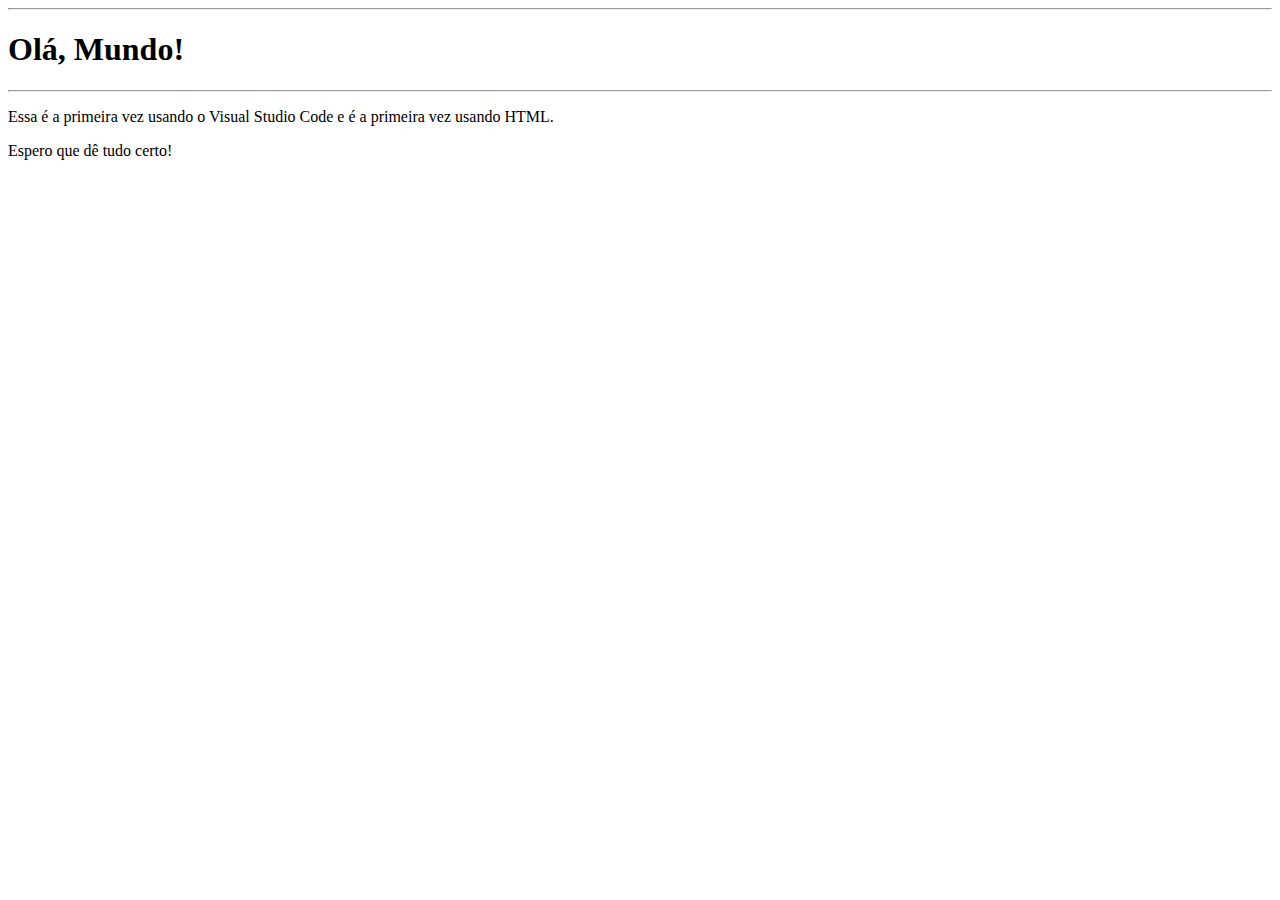
<file: ex001/index.html>
<!DOCTYPE html>
<html lang="pt-br">
<head>
    <meta charset="UTF-8">
    <meta name="viewport" content="width=device-width, initial-scale=1.0">
    <title>Meu Primeiro Exercício</title>
</head>
<body>
  <hr>
  <h1>Olá, Mundo!</h1>
  <hr> 
  <p>Essa é a primeira vez usando o Visual Studio Code e é a primeira vez usando HTML.</p>
  <p>Espero que dê tudo certo! </p> 
</body>
</html>
</file>
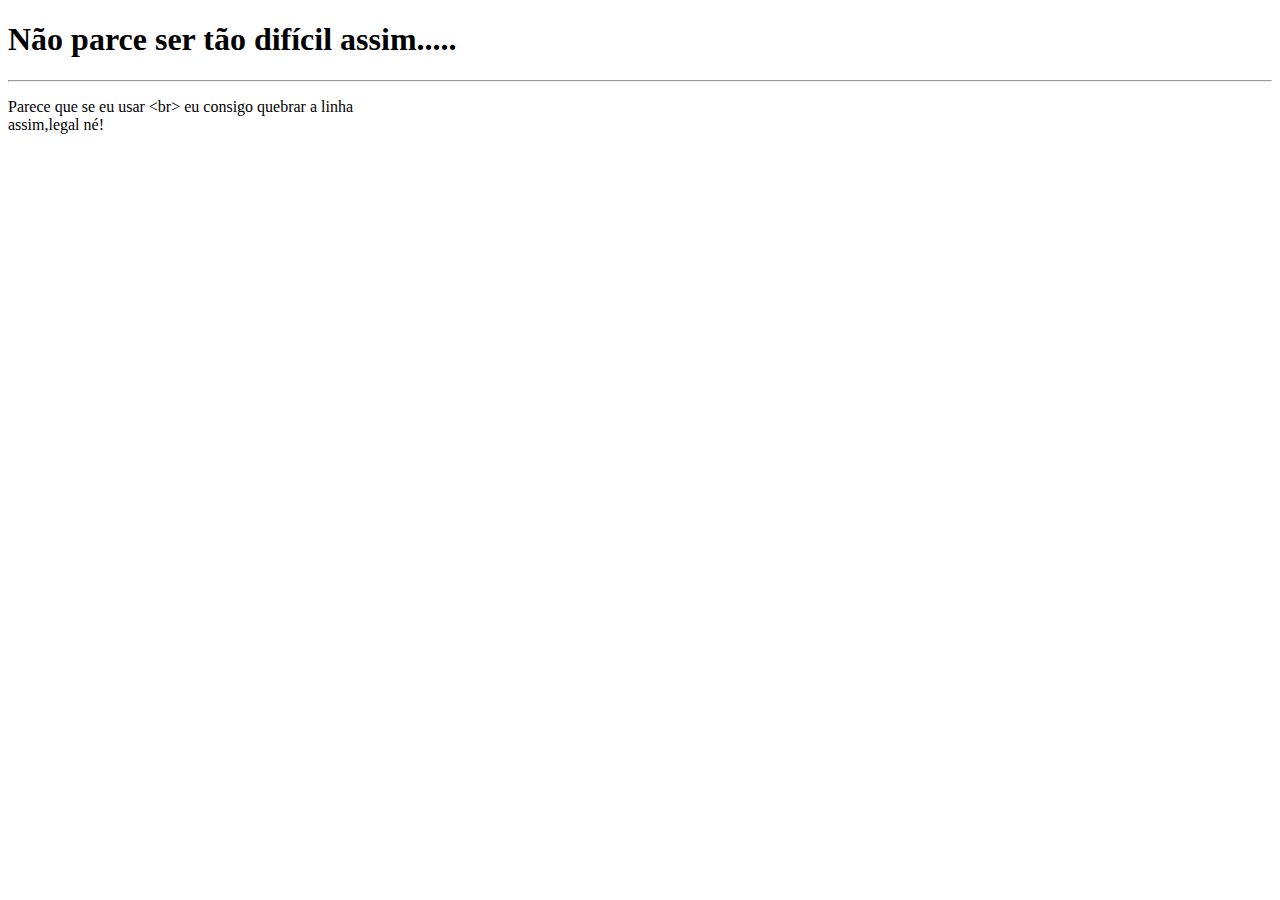
<file: ex002/index.html>
<!DOCTYPE html>
<html lang="pt-br">
<head>
    <meta charset="UTF-8">
    <meta name="viewport" content="width=device-width, initial-scale=1.0">
    <title>parágrafos e quebras de linha</title>
</head>
<body>
    <h1>Não parce ser tão difícil assim..... </h1>
    <hr>
    <p>Parece que se eu usar &lt;br&gt; eu consigo quebrar a linha <br> assim,legal né!</p>    
</body>
</html>
</file>
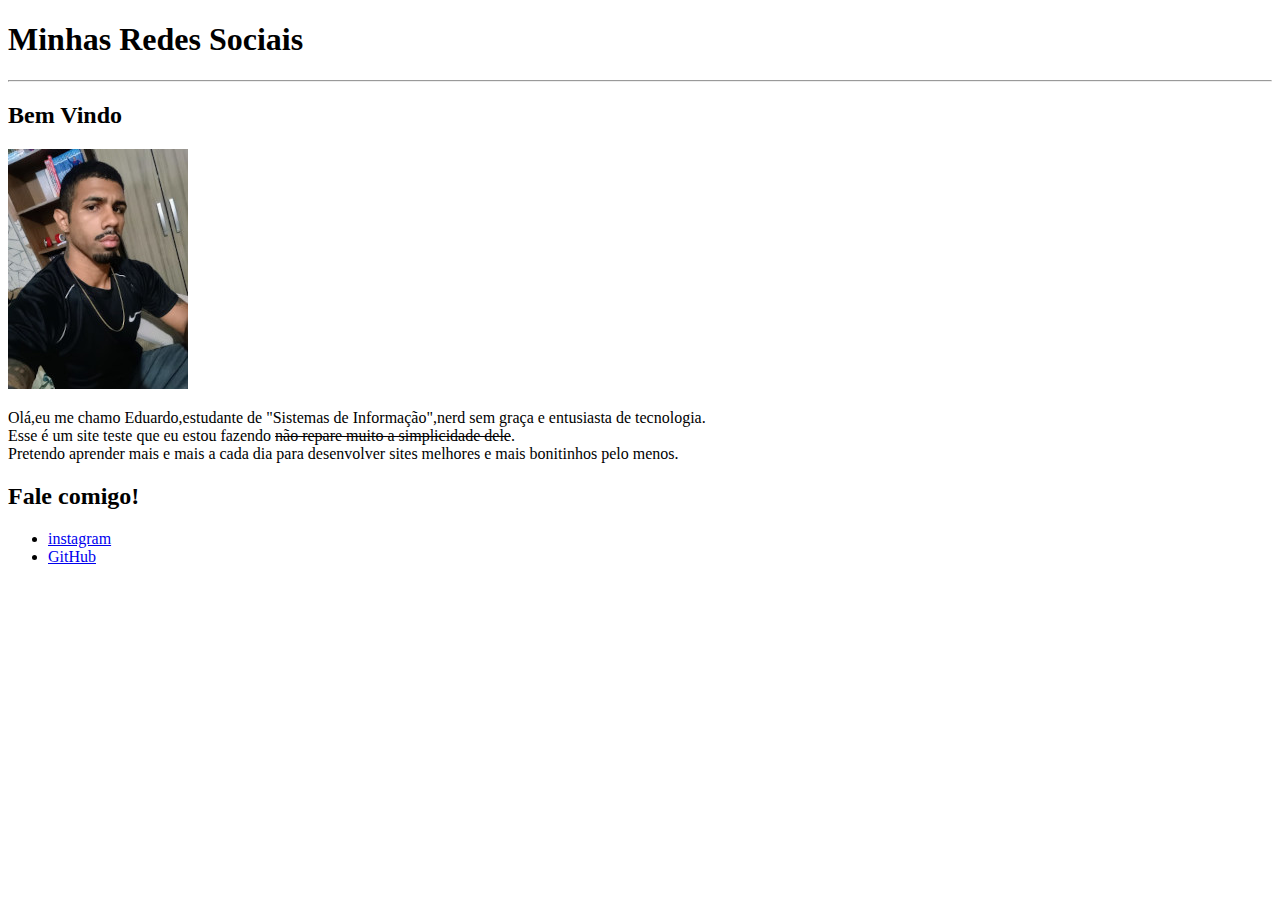
<file: desafio/5/index.html>
<!DOCTYPE html>
<html lang="pt-br">
<head>
    <meta charset="UTF-8">
    <meta name="viewport" content="width=device-width, initial-scale=1.0">
    <link rel="shortcut icon" href="Edy.ico" type="image/x-icon">
    <title>Bem Vindo</title>
</head>
<body>
    <h1>Minhas Redes Sociais</h1>
    <hr>
    <h2>Bem Vindo</h2>
    <img src="BONITÃO hehe.jpeg" alt="Foto do dono página">
    <p>Olá,eu me chamo Eduardo,estudante de "Sistemas de Informação",nerd sem graça e entusiasta de tecnologia.<br>Esse é um site teste que eu estou fazendo <del>não repare muito a simplicidade dele</del>.<br>Pretendo aprender mais e mais a cada dia para desenvolver sites melhores e mais bonitinhos pelo menos.
        
    <h2>Fale comigo!</h2>
    <ul type="disck">
        <li><a href="https://www.instagram.com/dudu.s.mesquita/" target="_blank" rel="external">instagram</a></li>
        <li><a href="https://github.com/Edu-Mesquita" target="_blank" rel="external">GitHub</a></li>
    </ul>

</body>
</html>
</file>
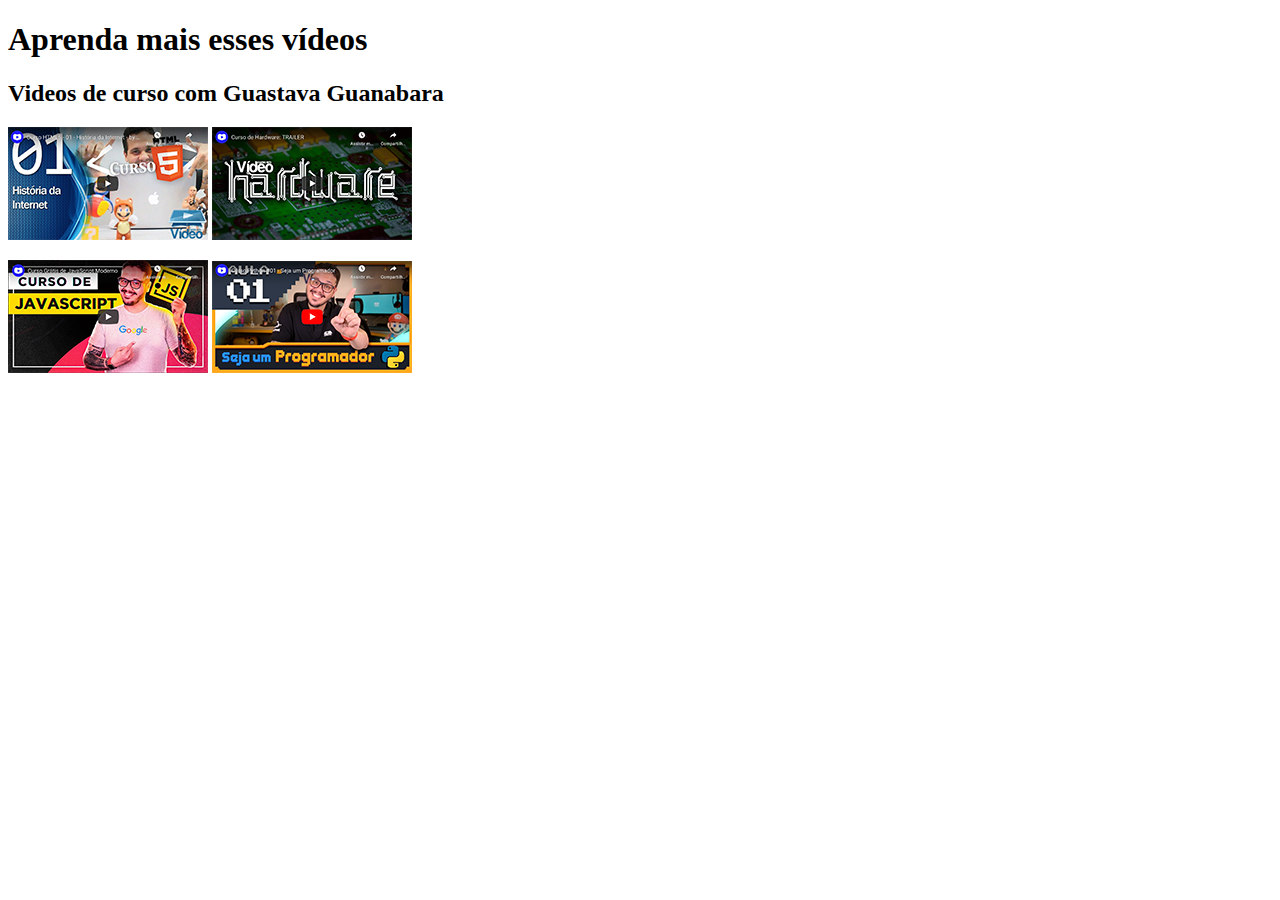
<file: desafio/9/index.html>
<!DOCTYPE html>
<html lang="pt-br">
<head>
    <meta charset="UTF-8">
    <meta name="viewport" content="width=device-width, initial-scale=1.0">
    <link rel="shortcut icon" href="imagens/Edy.ico" type="image/x-icon">
    <title>Dasafio9</title>
</head>
<body>
<h1>Aprenda mais esses vídeos</h1>
<h2>Videos de curso com Guastava Guanabara</h2>
<a href="cursos/html.html"><img src="imagens/thumb-html.png" alt="curso_de_html_e_css"></a>
<a href="cursos/hardware.html"><img src="imagens/thumb-hardware.png" alt="curso_de_hardware"></a>
<p><a href="cursos/js.html"><img src="imagens/thumb-js.png" alt="curso_de_javascript"></a>
<a href="cursos/python.html"><img src="imagens/thumb-python.png" alt="curso_de_python"></a></p>

    
</body>
</html>
</file>
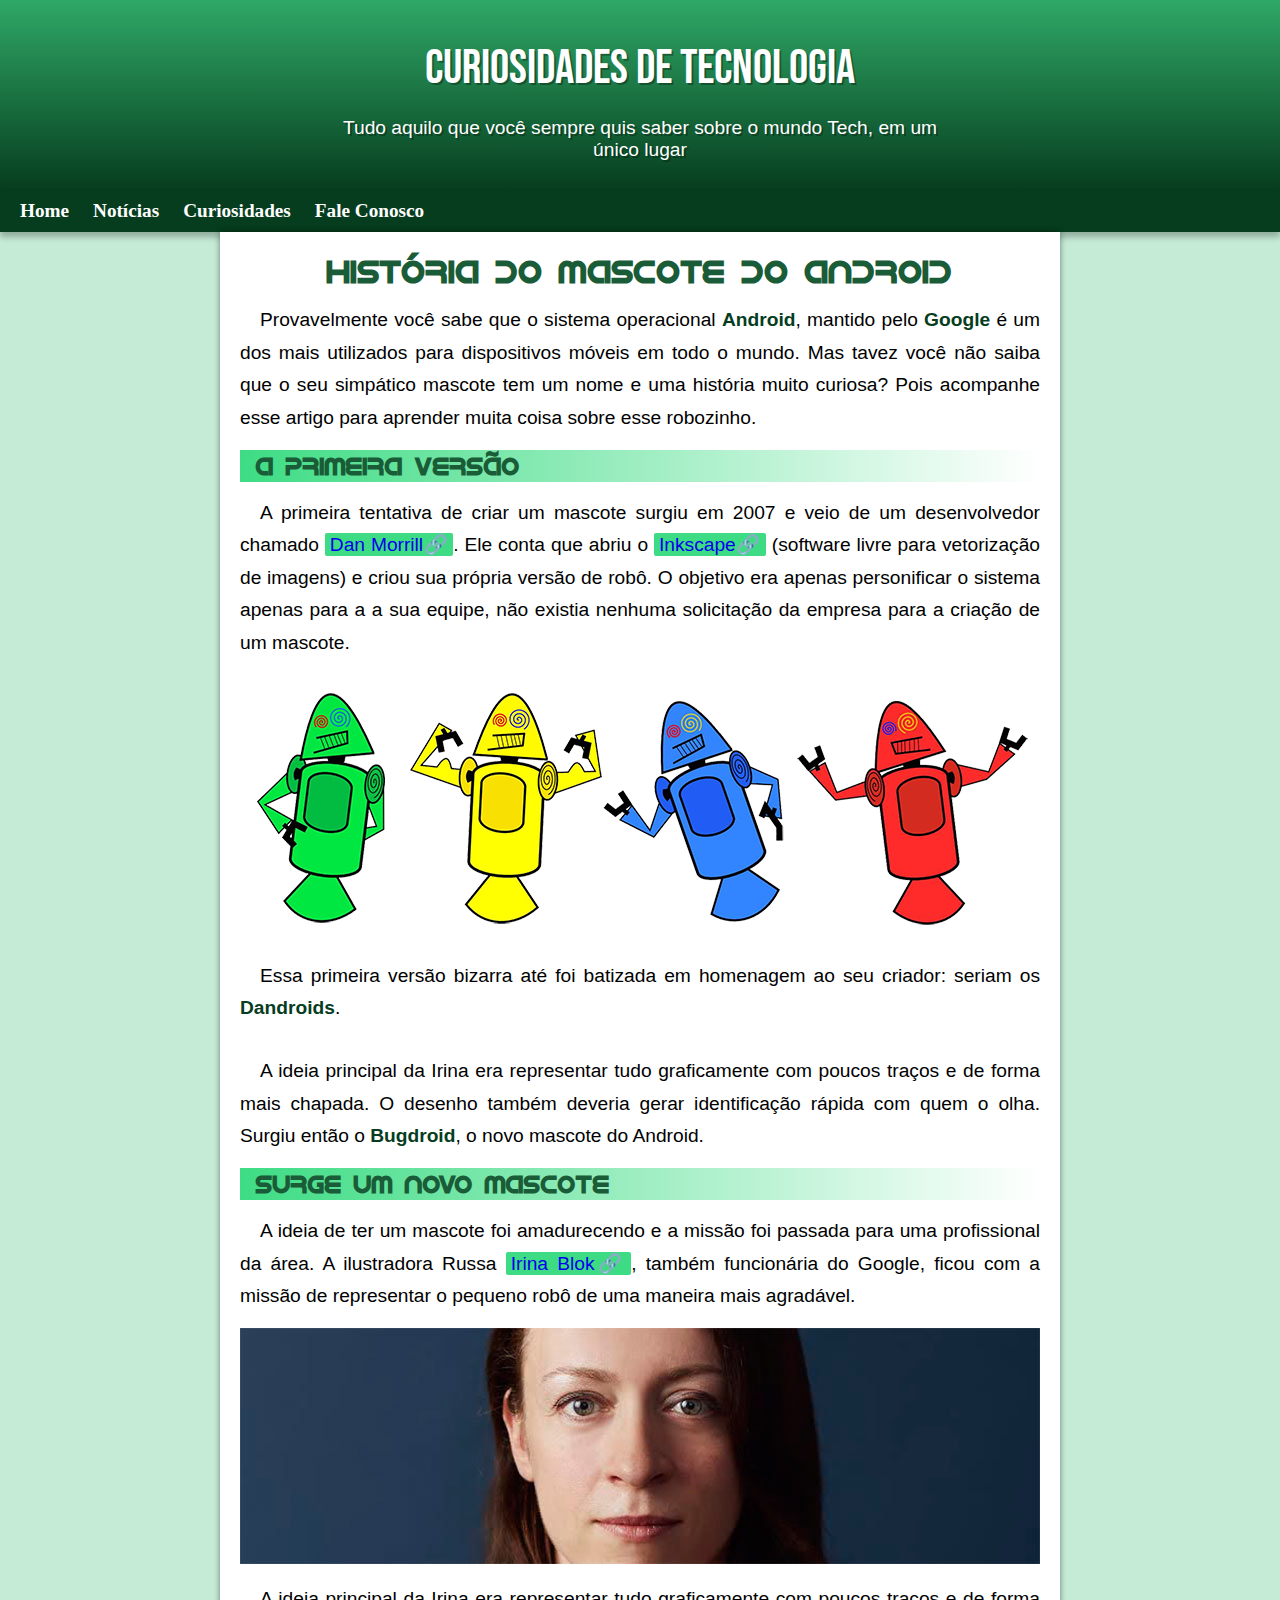
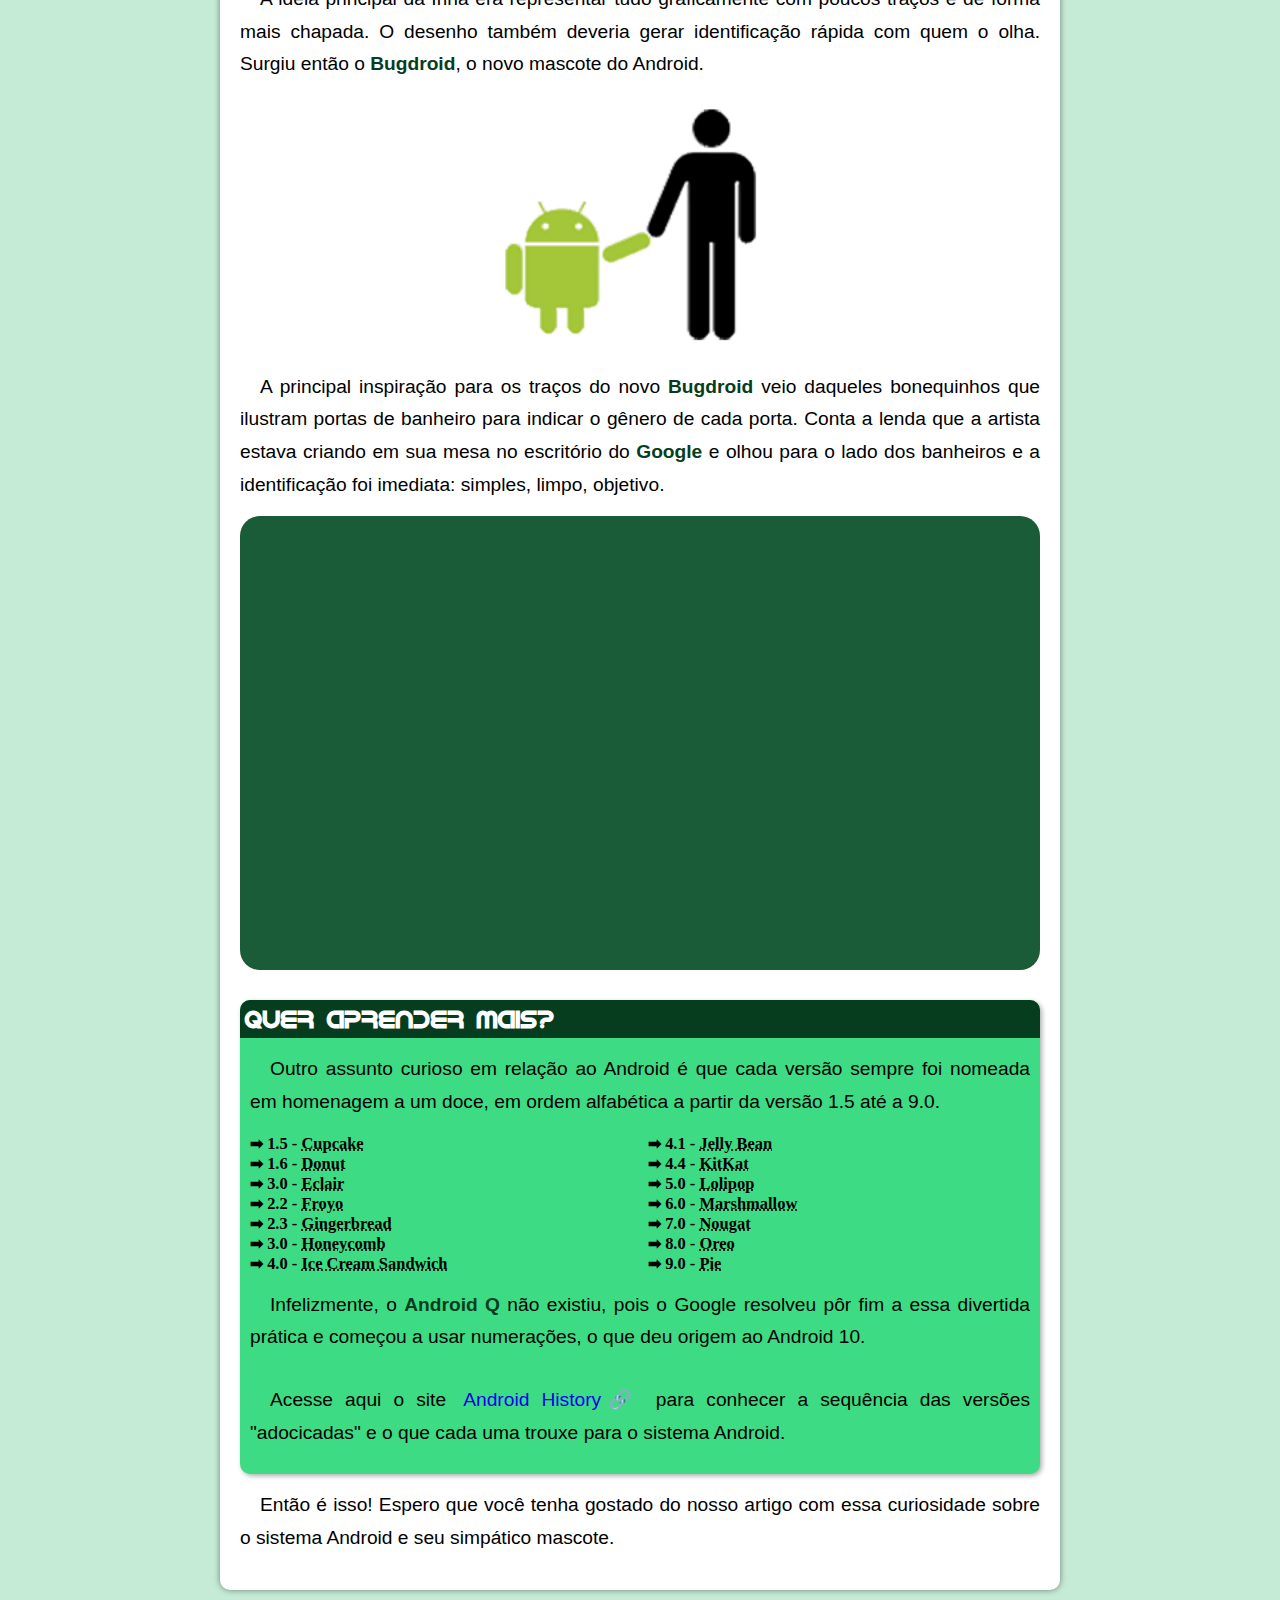
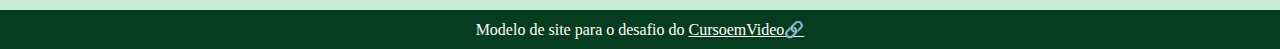
<file: desafio/projeto_site/index.html>
<!DOCTYPE html>
<html lang="pt-br">
<head>
    <meta charset="UTF-8">
    <meta name="viewport" content="width=device-width, initial-scale=1.0">
    <link rel="stylesheet" href="estilo/style.css">
    <link rel="shortcut icon" href="imagens/favicon.ico" type="image/x-icon">
    <title>Desafio do Curso</title>
</head>
<body>
    <header>
        <h1>Curiosidades de Tecnologia</h1>
        <p>Tudo aquilo que você sempre quis saber sobre o mundo Tech, em um único lugar</p>
        
    </header>
    <nav>
        <a href="#">Home</a>
        <a href="#">Notícias</a>
        <a href="#">Curiosidades</a>
        <a href="#">Fale Conosco</a>
    </nav>
    <main>
        <article>
            <h1>História do Mascote do Android</h1>

            <p>Provavelmente você sabe que o sistema operacional <strong>Android</strong>, mantido pelo <strong>Google</strong> é um dos mais utilizados para dispositivos móveis em todo o mundo. Mas tavez você não saiba que o seu simpático mascote tem um nome e uma história muito curiosa? Pois acompanhe esse artigo para aprender muita coisa sobre esse robozinho.</p>

            <h2>A primeira versão</h2>

            <p>A primeira tentativa de criar um mascote surgiu em 2007 e veio de um desenvolvedor chamado <a href="https://androidcommunity.com/dan-morrill-shows-us-the-android-mascot-that-almost-was-20130103/" target="_blank" rel="external" class="externo">Dan Morrill</a>. Ele conta que abriu o <a href="https://inkscape.org/pt-br/" target="_blank" rel="external" class="externo">Inkscape</a> (software livre para vetorização de imagens) e criou sua própria versão de robô. O objetivo era apenas personificar o sistema apenas para a a sua equipe, não existia nenhuma solicitação da empresa para a criação de um mascote.</p>

            <picture>
                <source media="(max-width:670px )" srcset="imagens/dan-droids-pq.png">
                <img id="dan-droids" src="imagens/dan-droids.png" alt="dan_droids">
            </picture>
            
            <p>Essa primeira versão bizarra até foi batizada em homenagem ao seu criador: seriam os <strong>Dandroids</strong>.</p>

            <p>A ideia principal da Irina era representar tudo graficamente com poucos traços e de forma mais chapada. O desenho também deveria gerar identificação rápida com quem o olha. Surgiu então o <strong>Bugdroid</strong>, o novo mascote do Android.</p>

            <h2>Surge um novo mascote</h2>

            <p>A ideia de ter um mascote foi amadurecendo e a missão foi passada para uma profissional da área. A ilustradora Russa <a href="https://www.irinablok.com/" target="_blank" rel="external" class="externo">Irina Blok</a>, também funcionária do Google, ficou com a missão de representar o pequeno robô de uma maneira mais agradável.</p>

            <picture>
                <source media="(max-width:670px )" srcset="imagens/irina-blok-pq.jpg">
                <img src="imagens/irina-blok.jpg" alt="criadora_do_mascote">
            </picture>

            <p>A ideia principal da Irina era representar tudo graficamente com poucos traços e de forma mais chapada. O desenho também deveria gerar identificação rápida com quem o olha. Surgiu então o <strong>Bugdroid</strong>, o novo mascote do Android.</p>

            <img class="pequena" src="imagens/bugdroid.png" alt="mascote_android">

            <p>A principal inspiração para os traços do novo <strong>Bugdroid</strong> veio daqueles bonequinhos que ilustram portas de banheiro para indicar o gênero de cada porta. Conta a lenda que a artista estava criando em sua mesa no escritório do <strong>Google</strong> e olhou para o lado dos banheiros e a identificação foi imediata: simples, limpo, objetivo.</p>

            <div class="video">
                <iframe width="560" height="315" src="https://www.youtube.com/embed/l2UDgpLz20M?si=uGNvjM2PHSdpf9Xr" title="YouTube video player" frameborder="0" allow="accelerometer; autoplay; clipboard-write; encrypted-media; gyroscope; picture-in-picture; web-share" allowfullscreen></iframe>
            </div>

            <aside>
            
                <h3>Quer aprender mais?</h3> 

                <p>Outro assunto curioso em relação ao Android é que cada versão sempre foi nomeada em homenagem a um doce, em ordem alfabética a partir da versão 1.5 até a 9.0.</p>

                <ul>
                    <li>1.5 - <abbr title="Bolo de Copo">Cupcake</abbr></li>
                    <li>1.6 - <abbr title="Rosquinha">Donut</abbr></li>
                    <li>3.0 - <abbr title="Bomba">Eclair</abbr></li>
                    <li>2.2 - <abbr title="Iogurte Congelado">Froyo</abbr></li>
                    <li>2.3 - <abbr title="Biscoito de Gengibre">Gingerbread</abbr></li>
                    <li>3.0 - <abbr title="Favo de Mel">Honeycomb</abbr></li>
                    <li>4.0 - <abbr title="Saunduíche de Sorvete">Ice Cream Sandwich</abbr></li>
                    <li>4.1 - <abbr title="Jujuba">Jelly Bean</abbr></li>
                    <li>4.4 - <abbr title="KitKat">KitKat</abbr></li>
                    <li>5.0 - <abbr title="Pirulito">Lolipop</abbr></li>
                    <li>6.0 - <abbr title="Marshmallow">Marshmallow</abbr></li>
                    <li>7.0 - <abbr title="Torrone">Nougat</abbr></li>
                    <li>8.0 - <abbr title="Oreo">Oreo</abbr></li>
                    <li>9.0 - <abbr title="Torta">Pie</abbr></li>
                </ul>

                <p>Infelizmente, o <strong>Android Q</strong> não existiu, pois o Google resolveu pôr fim a essa divertida prática e começou a usar numerações, o que deu origem ao Android 10.</p>

                <p>Acesse aqui o site <a href="https://www.android.com/intl/pt-BR_br/history/" target="_blank" rel="external" class="externo">Android History</a> para conhecer a sequência das versões "adocicadas" e o que cada uma trouxe para o sistema Android.</p>
            </aside>

            <p>Então é isso! Espero que você tenha gostado do nosso artigo com essa curiosidade sobre o sistema Android e seu simpático mascote.</p>
        </article>

    </main>
    <footer>
        <p>Modelo de site para o desafio do <a href="https://www.youtube.com/@CursoemVideo" target="_blank" rel="external" class="externo">CursoemVideo</a></p>

    </footer>
</body>
</html>
</file>
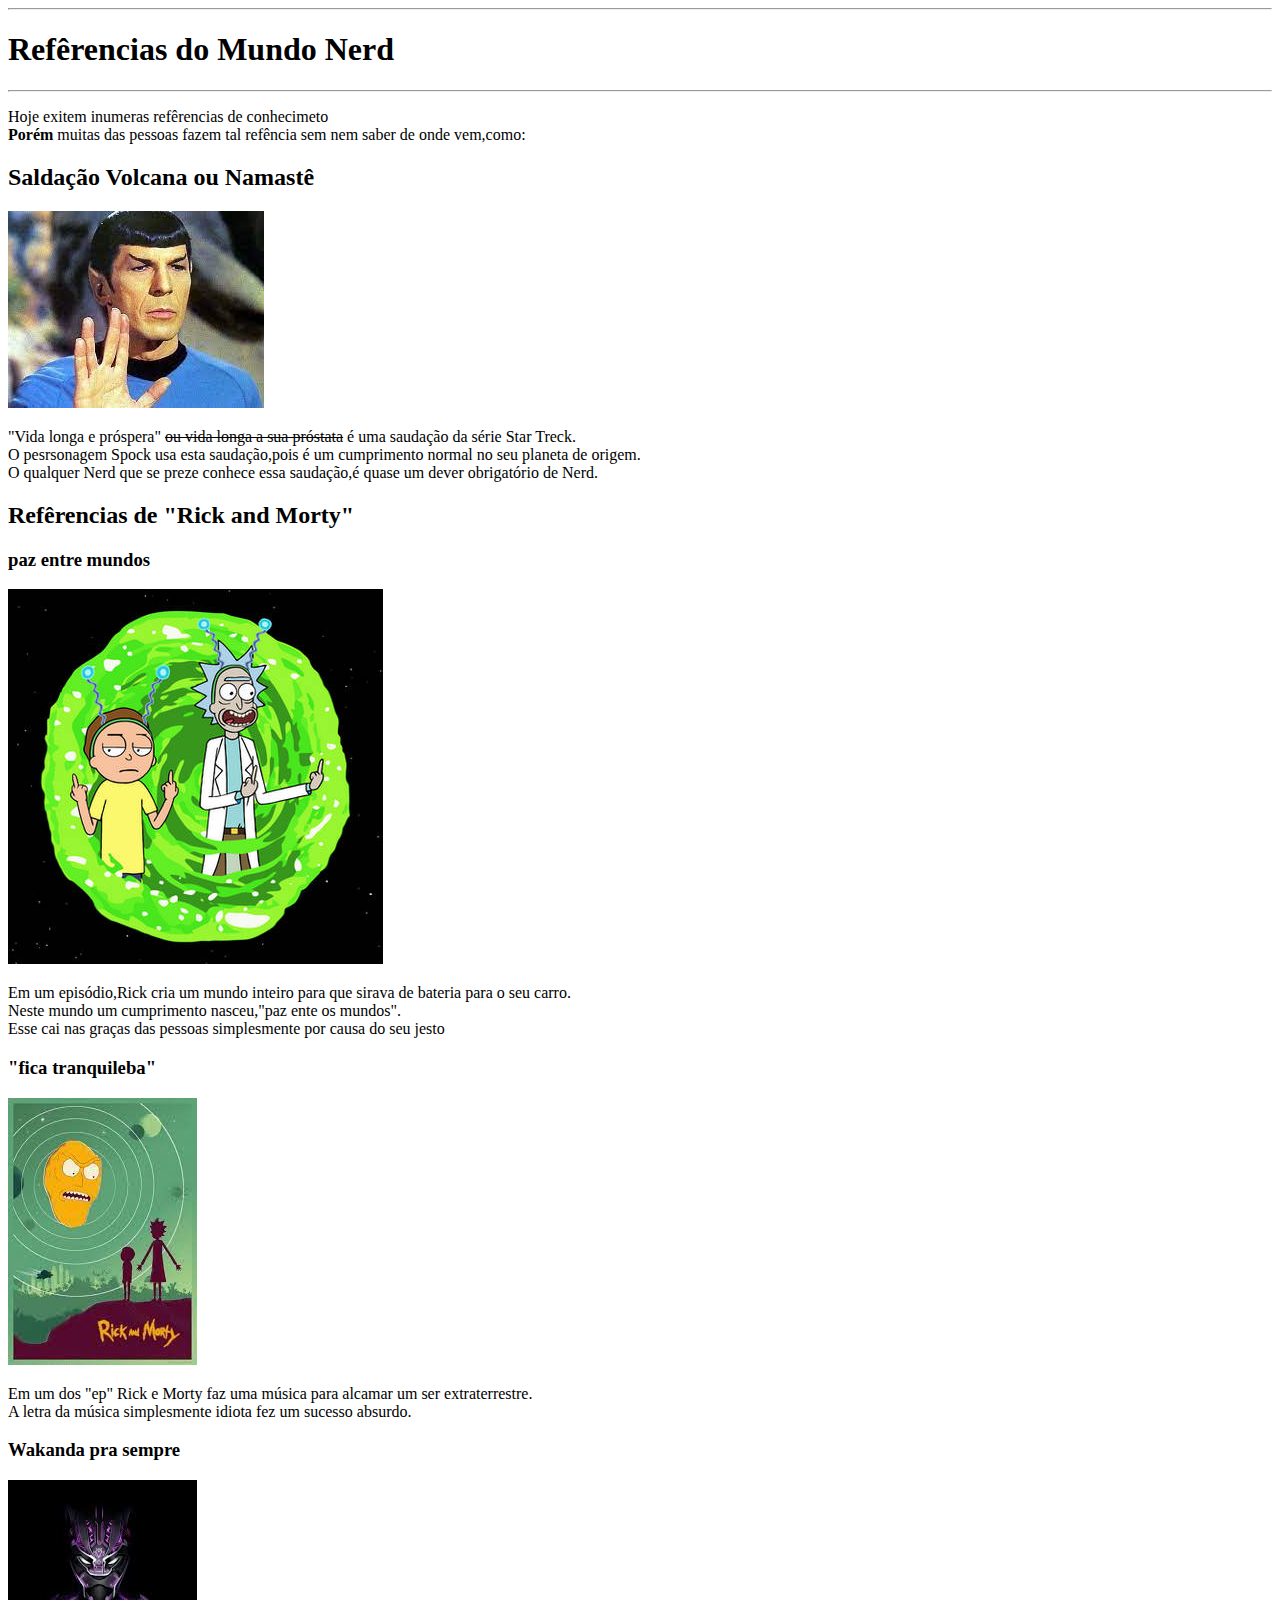
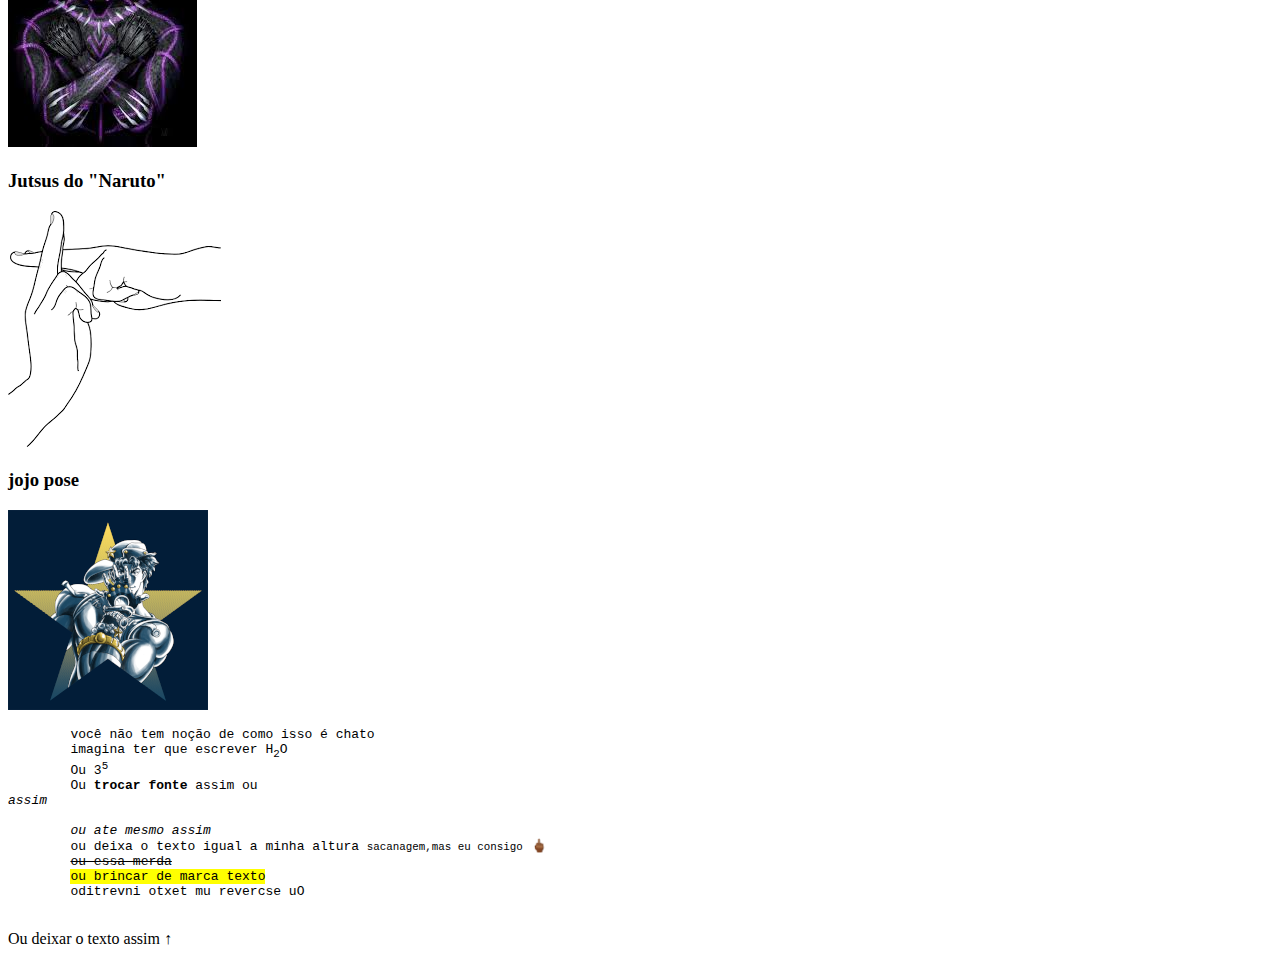
<file: project.../T1/index.html>
<!DOCTYPE html>
<html lang="pt-br">
<head>
    <meta charset="UTF-8">
    <meta name="viewport" content="width=device-width, initial-scale=1.0">
    <link rel="shortcut icon" href="favicon.ico" type="image/x-icon">
    <title>Nerd Idiota</title>
</head>
<body>
    <hr>
    <h1>Refêrencias do Mundo Nerd</h1>
    <hr>
    <p>Hoje exitem inumeras refêrencias de conhecimeto<br><strong>Porém</strong> muitas das pessoas fazem tal refência sem nem saber de onde vem,como:</p>
    <h2>Saldação Volcana ou Namastê</h2>
    <img src="peace spock.jpeg" alt="spock">
    <P>"Vida longa e próspera" <del>ou vida longa a sua próstata</del> é uma saudação da série Star Treck.<br>O pesrsonagem Spock usa esta saudação,pois é um cumprimento normal no seu planeta de origem.<br>O qualquer Nerd que se preze conhece essa saudação,é quase um dever obrigatório de Nerd.</P>
    <h2>Refêrencias de "Rick and Morty"</h2>
    <h3>paz entre mundos</h3>
    <img src="peace rick.jpg" alt="rick comprimento">
    <p>Em um episódio,Rick cria um mundo inteiro para que sirava de bateria para o seu carro. <br>Neste mundo um cumprimento nasceu,"paz ente os mundos". <br>Esse cai nas graças das pessoas simplesmente por causa do seu jesto</p>
    <h3>"fica tranquileba"</h3>
    <img src="images.jpeg" alt="fica tranquileba">
    <p>Em um dos "ep" Rick e Morty faz uma música para alcamar um ser extraterrestre. <br>A letra da música simplesmente idiota fez um sucesso absurdo.</p>
    <h3>Wakanda pra sempre</h3>
    <img src="images (1).jpeg" alt="pantera negra">
    <h3>Jutsus do "Naruto"</h3>
    <img src="naruto.png" alt="multi clone das sombras">
    <h3>jojo pose</h3>
    <img src="jojojpg.png" alt="jojo">

    <pre>
        você não tem noção de como isso é chato
        imagina ter que escrever H<sub>2</sub>O
        Ou 3<sup>5</sup>
        Ou <strong>trocar fonte</strong> assim ou<address>assim</address> 
        <em>ou ate mesmo assim</em>
        ou deixa o texto igual a minha altura <small>sacanagem,mas eu consigo</small> 🖕🏾
        <del>ou essa merda</del>
        <mark>ou brincar de marca texto</mark>
        <bdo dir="rtl">Ou escrever um texto invertido</bdo>
    </pre>
    <p>Ou deixar o texto assim &uparrow;</p>

</body>
</html>
</file>
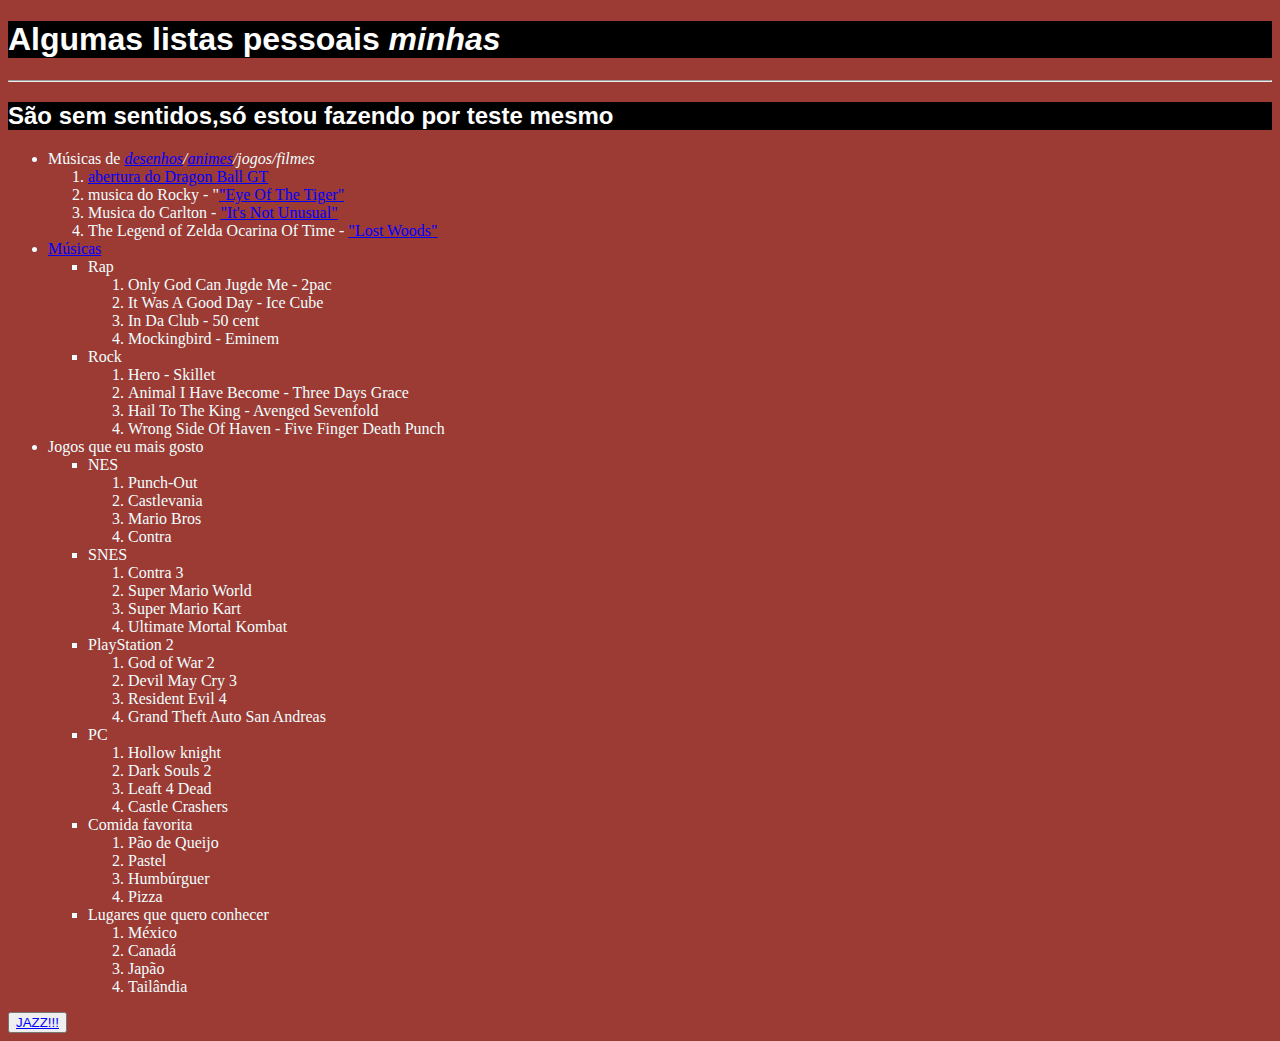
<file: project.../T2/index.html>
<!DOCTYPE html>
<html lang="pt-br">
<head>
    <meta charset="UTF-8">
    <meta name="viewport" content="width=device-width, initial-scale=1.0">
    <link rel="shortcut icon" href="Edy.ico" type="image/x-icon">
    <link rel="stylesheet" href="css.css">
    <title>Minha lista</title>
</head>
<body>
    <h1>Algumas listas pessoais <em>minhas</em></h1>
    <hr>
    <h2>São sem sentidos,só estou fazendo por teste mesmo</h2>
    <ul>
        <li>Músicas de <em><a href="pg02.html">desenhos</a>/<a href="G/G.html">animes</a>/jogos/filmes</em></li>
        <ol>
            <li><a href="https://www.youtube.com/watch?v=3n3itDDgmQQ" target="_blank" rel="external">abertura do Dragon Ball GT</a></li>
            <li>musica do Rocky - "<a href="https://www.youtube.com/watch?v=btPJPFnesV4" target="_blank" rel="external">"Eye Of The Tiger"</a> </li>
            <li>Musica do Carlton - <a href="https://www.youtube.com/watch?v=k-HdGnzYdFQ" target="_blank" rel="external">"It's Not Unusual"</a></li>
            <li>The Legend of Zelda Ocarina Of Time - <a href="https://www.youtube.com/watch?v=Ljqe4Nj7nBA" target="_blank" rel="external">"Lost Woods"</a></li>
        </ol>
        <li><a href="M/M.html">Músicas</a></li>
        <ul type="square">
            <li>Rap</li>
            <ol>
                <li>Only God Can Jugde Me - 2pac</li>
                <li>It Was A Good Day - Ice Cube</li>
                <li>In Da Club - 50 cent</li>
                <li>Mockingbird - Eminem</li>
            </ol>
            <li>Rock</li>
            <ol>
                <li>Hero - Skillet</li>
                <li>Animal I Have Become - Three Days Grace</li>
                <li>Hail To The King - Avenged Sevenfold</li>
                <li>Wrong Side Of Haven - Five Finger Death Punch</li>
            </ol>
        </ul>
        <li>Jogos que eu mais gosto</li>
        <ul type="square">
            <li>NES</li>
            <ol>
                <li>Punch-Out</li>
                <li>Castlevania</li>
                <li>Mario Bros</li>
                <li>Contra</li>
            </ol>
            <li>SNES</li>
            <ol>
                <li>Contra 3</li>
                <li>Super Mario World</li>
                <li>Super Mario Kart</li>
                <li>Ultimate Mortal Kombat</li>
            </ol>
            <li>PlayStation 2</li>
            <ol>
                <li>God of War 2</li>
                <li>Devil May Cry 3</li>
                <li>Resident Evil 4</li>
                <li>Grand Theft Auto San Andreas</li>
            </ol>
            <li>PC</li>
            <ol>
                <li>Hollow knight</li>
                <li>Dark Souls 2</li>
                <li>Leaft 4 Dead</li>
                <li>Castle Crashers</li>
            </ol>
            <li>Comida favorita</li>
            <ol>
                <li>Pão de Queijo</li>
                <li>Pastel</li>
                <li>Humbúrguer</li>
                <li>Pizza</li>
            </ol>
            <li>Lugares que quero conhecer</li>
            <ol>
                <li>México</li>
                <li>Canadá</li>
                <li>Japão</li>
                <li>Tailândia</li>
            </ol>
        </ul>


    </ul>
    <button><a href="https://www.youtube.com/watch?v=qybluxpFQTc" target="_blank" rel="external">JAZZ!!!</a></button>
    
</body>
</html>
</file>
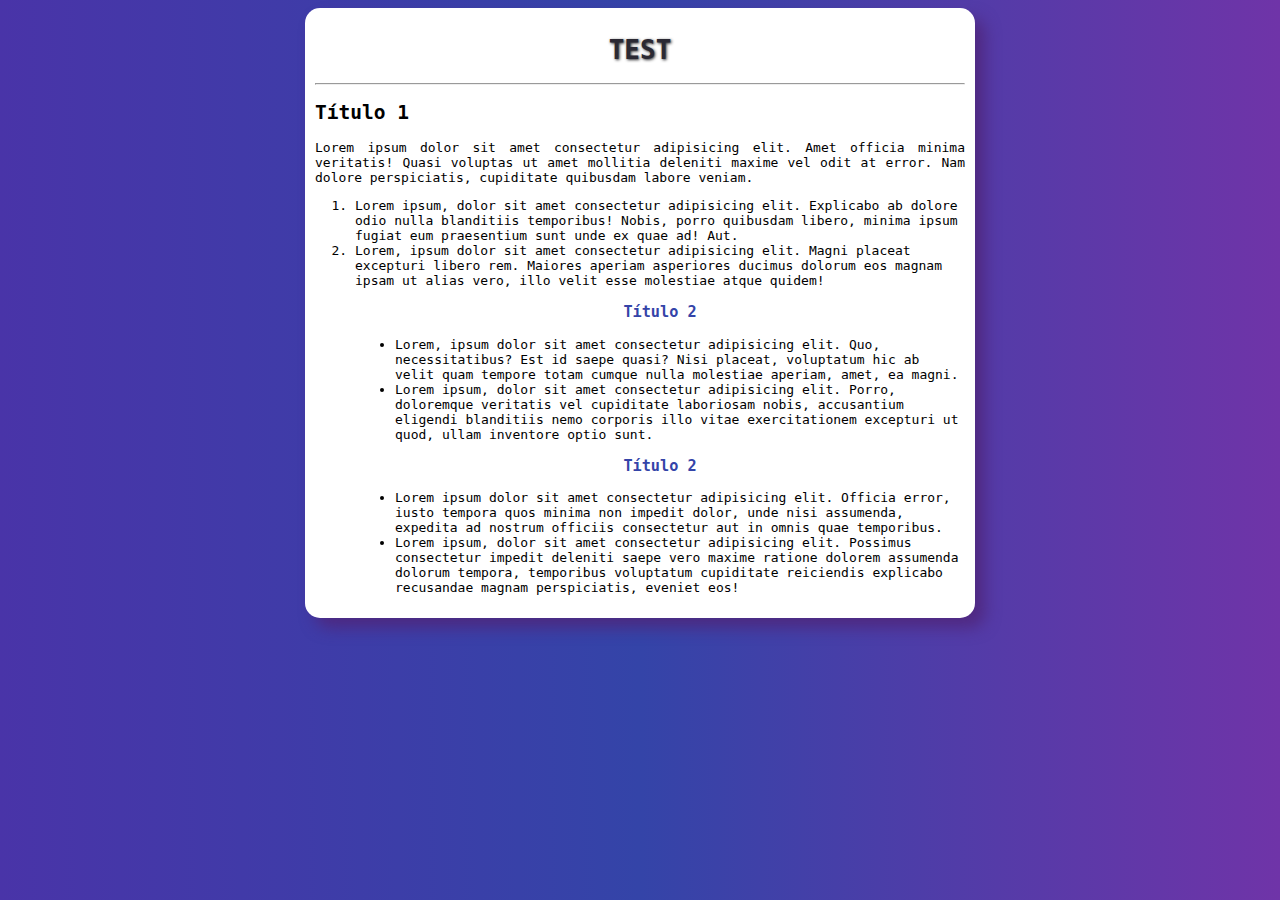
<file: project.../TT1/index.html>
<!DOCTYPE html>
<html lang="pt-br">
<head>
    <meta charset="UTF-8">
    <meta name="viewport" content="width=device-width, initial-scale=1.0">
    <link rel="stylesheet" href="style.css">
    <title>teste</title>
</head>
<body>
    <main>
        <h1>TEST</h1>
        <hr>
        <h2>Título 1</h2>
        <p>Lorem ipsum dolor sit amet consectetur adipisicing elit. Amet officia minima veritatis! Quasi voluptas ut amet mollitia deleniti maxime vel odit at error. Nam dolore perspiciatis, cupiditate quibusdam labore veniam.</p>
        <ol>
            <li>Lorem ipsum, dolor sit amet consectetur adipisicing elit. Explicabo ab dolore odio nulla blanditiis temporibus! Nobis, porro quibusdam libero, minima ipsum fugiat eum praesentium sunt unde ex quae ad! Aut.</li>
            <li>Lorem, ipsum dolor sit amet consectetur adipisicing elit. Magni placeat excepturi libero rem. Maiores aperiam asperiores ducimus dolorum eos magnam ipsam ut alias vero, illo velit esse molestiae atque quidem!</li>
            <h3>Título 2</h2>
            <ul>
                <li>Lorem, ipsum dolor sit amet consectetur adipisicing elit. Quo, necessitatibus? Est id saepe quasi? Nisi placeat, voluptatum hic ab velit quam tempore totam cumque nulla molestiae aperiam, amet, ea magni.</li>
                <li>Lorem ipsum, dolor sit amet consectetur adipisicing elit. Porro, doloremque veritatis vel cupiditate laboriosam nobis, accusantium eligendi blanditiis nemo corporis illo vitae exercitationem excepturi ut quod, ullam inventore optio sunt.</li>
            </ul>
            <h3>Título 2</h2>
            <ul>
                <li>Lorem ipsum dolor sit amet consectetur adipisicing elit. Officia error, iusto tempora quos minima non impedit dolor, unde nisi assumenda, expedita ad nostrum officiis consectetur aut in omnis quae temporibus.</li>
                <li>Lorem ipsum, dolor sit amet consectetur adipisicing elit. Possimus consectetur impedit deleniti saepe vero maxime ratione dolorem assumenda dolorum tempora, temporibus voluptatum cupiditate reiciendis explicabo recusandae magnam perspiciatis, eveniet eos!</li>
            </ul>
        </ol>
    </main>   
</body>
</html>
</file>
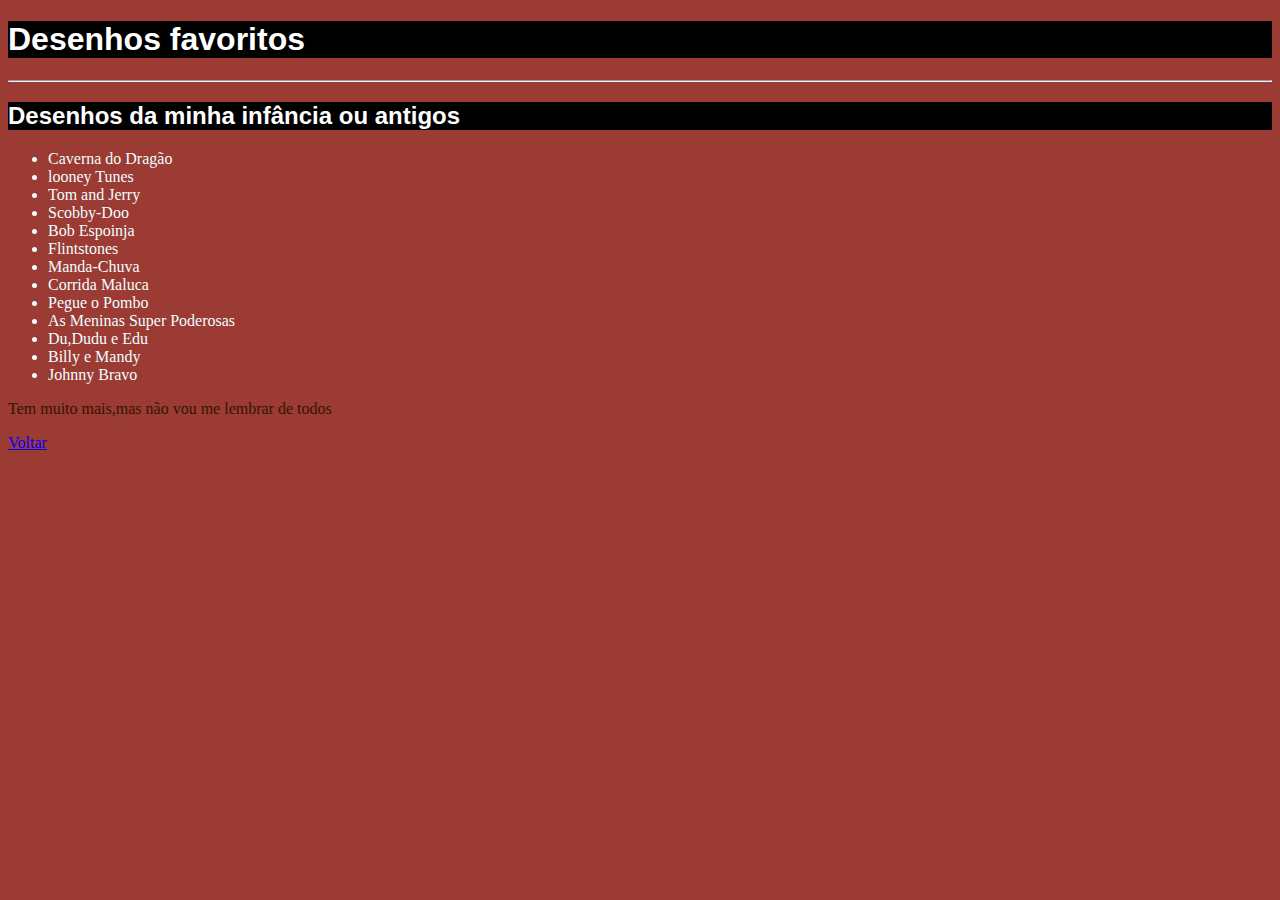
<file: project.../T2/pg02.html>
<!DOCTYPE html>
<html lang="pt-br">
<head>
    <meta charset="UTF-8">
    <meta name="viewport" content="width=device-width, initial-scale=1.0">
    <link rel="shortcut icon" href="Edy.ico" type="image/x-icon">
    <link rel="stylesheet" href="css.css">
    <title>Document</title>
</head>
<body>
 <h1>Desenhos favoritos</h1>
 <hr>
 <h2>Desenhos da minha infância ou antigos</h2>
 <ul>
    <li>Caverna do Dragão</li>
    <li>looney Tunes</li>
    <li>Tom and Jerry</li>
    <li>Scobby-Doo</li>
    <li>Bob Espoinja</li>
    <li>Flintstones</li>
    <li>Manda-Chuva</li>
    <li>Corrida Maluca</li>
    <li>Pegue o Pombo</li>
    <li>As Meninas Super Poderosas</li>
    <Li>Du,Dudu e Edu</Li>
    <li>Billy e Mandy</li>
    <li>Johnny Bravo</li>
 </ul>
 <p>Tem muito mais,mas não vou me lembrar de todos</p>
 <p><a href="index.html">Voltar</a></p>   
</body>
</html>
</file>
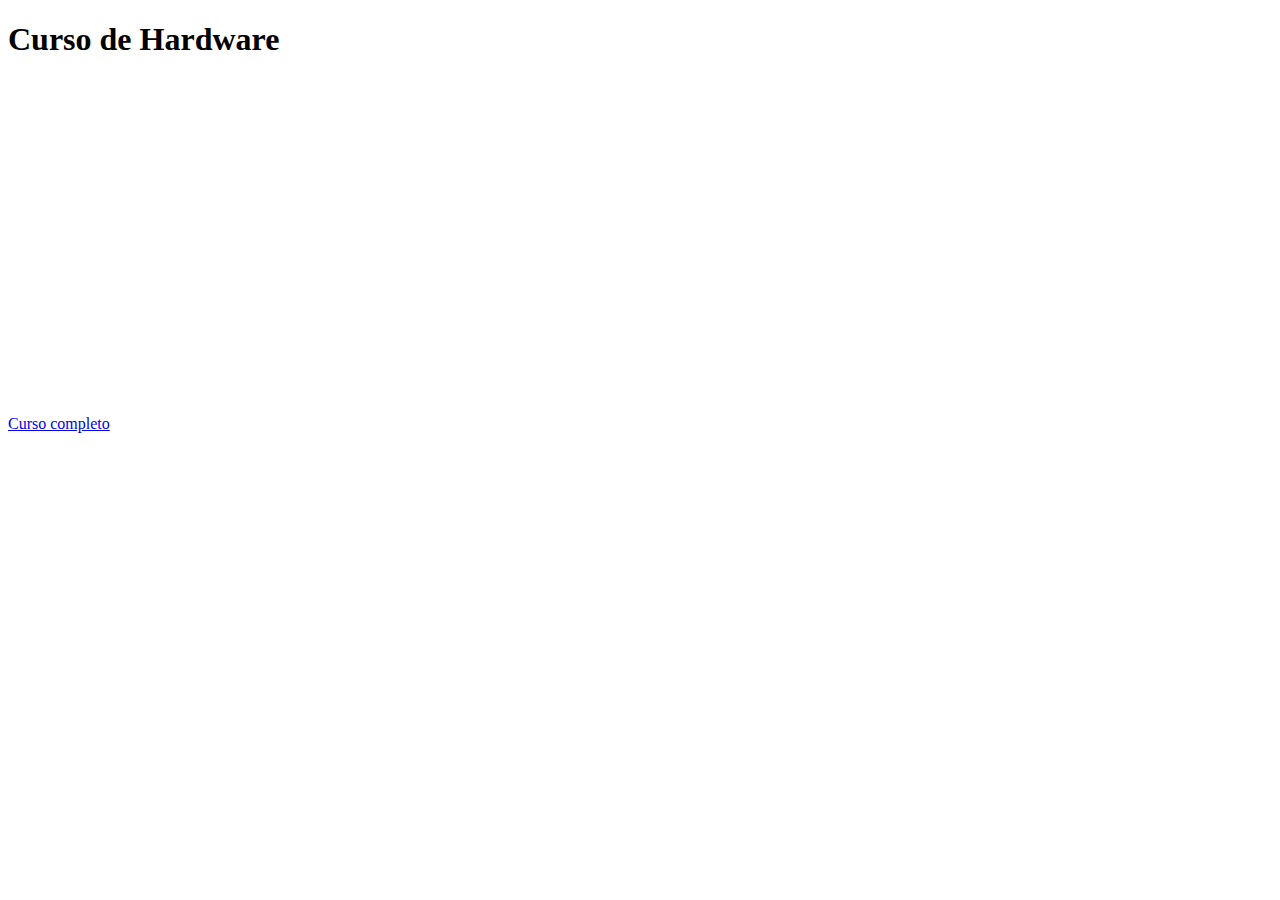
<file: desafio/9/cursos/hardware.html>
<!DOCTYPE html>
<html lang="pt-br">
<head>
    <meta charset="UTF-8">
    <meta name="viewport" content="width=device-width, initial-scale=1.0">
    <link rel="shortcut icon" href="../imagens/thumb-hardware.png" type="image/x-icon">
    <title>Desafio9</title>
</head>
<body>
    <h1>Curso de Hardware</h1>
    <iframe width="560" height="315" src="https://www.youtube.com/embed/iT6E92Kt38o?si=FfwOovRcMBbSzq0u" title="YouTube video player" frameborder="0" allow="accelerometer; autoplay; clipboard-write; encrypted-media; gyroscope; picture-in-picture; web-share" allowfullscreen></iframe>
    <p><a href="https://www.youtube.com/playlist?list=PLHz_AreHm4dn1JHgN9wpbIUhzZmycYQXW" target="_blank" rel="external">Curso completo</a></p> 
    <a href="../index.html"><img src="../imagens/voltar.png" alt="voltar"></a>

    
</body>
</html>
</file>
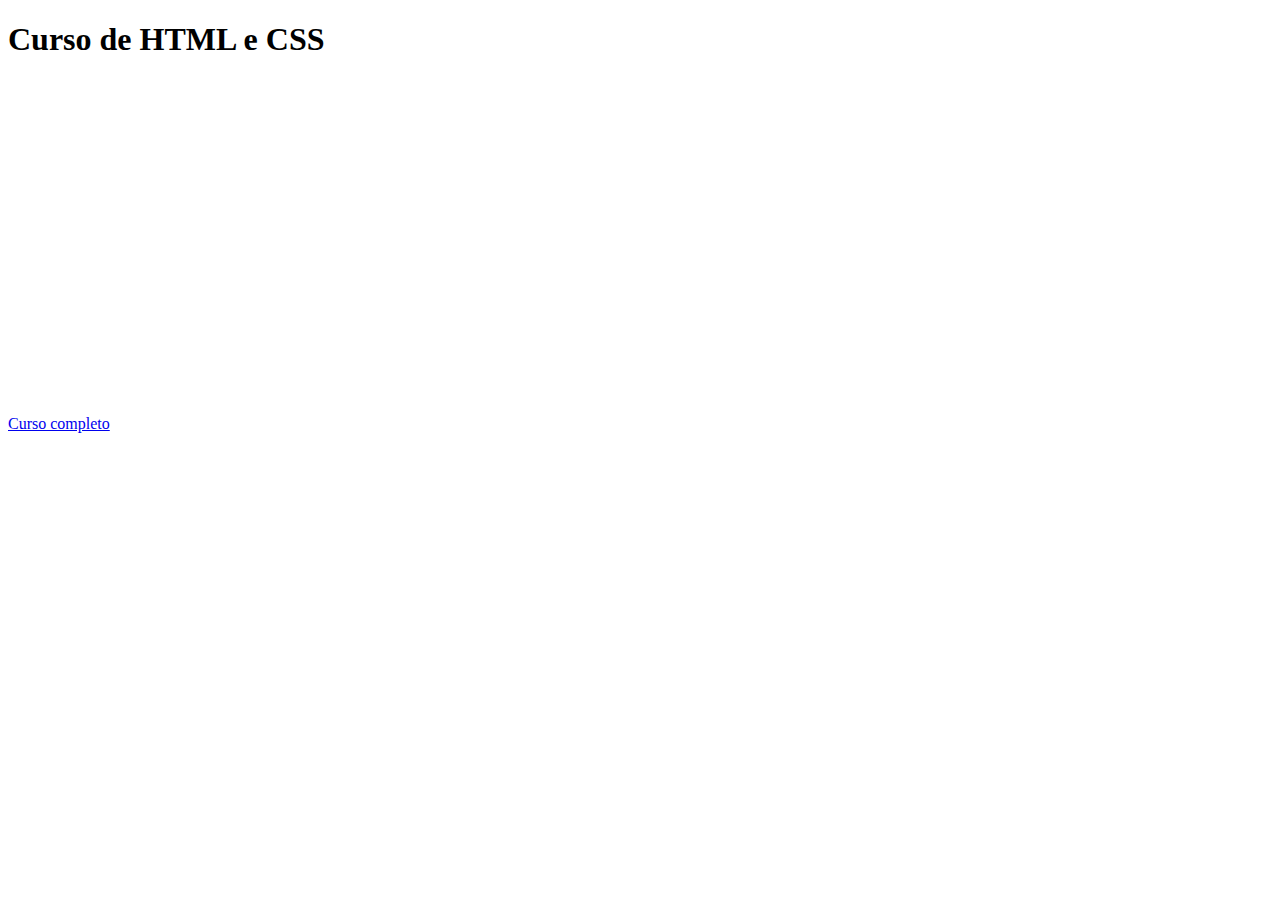
<file: desafio/9/cursos/html.html>
<!DOCTYPE html>
<html lang="pt-br">
<head>
    <meta charset="UTF-8">
    <meta name="viewport" content="width=device-width, initial-scale=1.0">
    <link rel="shortcut icon" href="../imagens/Edy.ico" type="image/x-icon">
    <title>Desafio9</title>
</head>
<body>
    <h1>Curso de HTML e CSS</h1>
    <iframe width="560" height="315" src="https://www.youtube.com/embed/Ejkb_YpuHWs?si=LjFY2W5ZRRDBnzPc" title="YouTube video player" frameborder="0" allow="accelerometer; autoplay; clipboard-write; encrypted-media; gyroscope; picture-in-picture; web-share" allowfullscreen></iframe>
    <p><a href="https://www.youtube.com/playlist?list=PLHz_AreHm4dkZ9-atkcmcBaMZdmLHft8n" target="_blank" rel="external">Curso completo</a></p>
    <a href="../index.html"><img src="../imagens/voltar.png" alt="voltar"></a>

    
</body>
</html>
</file>
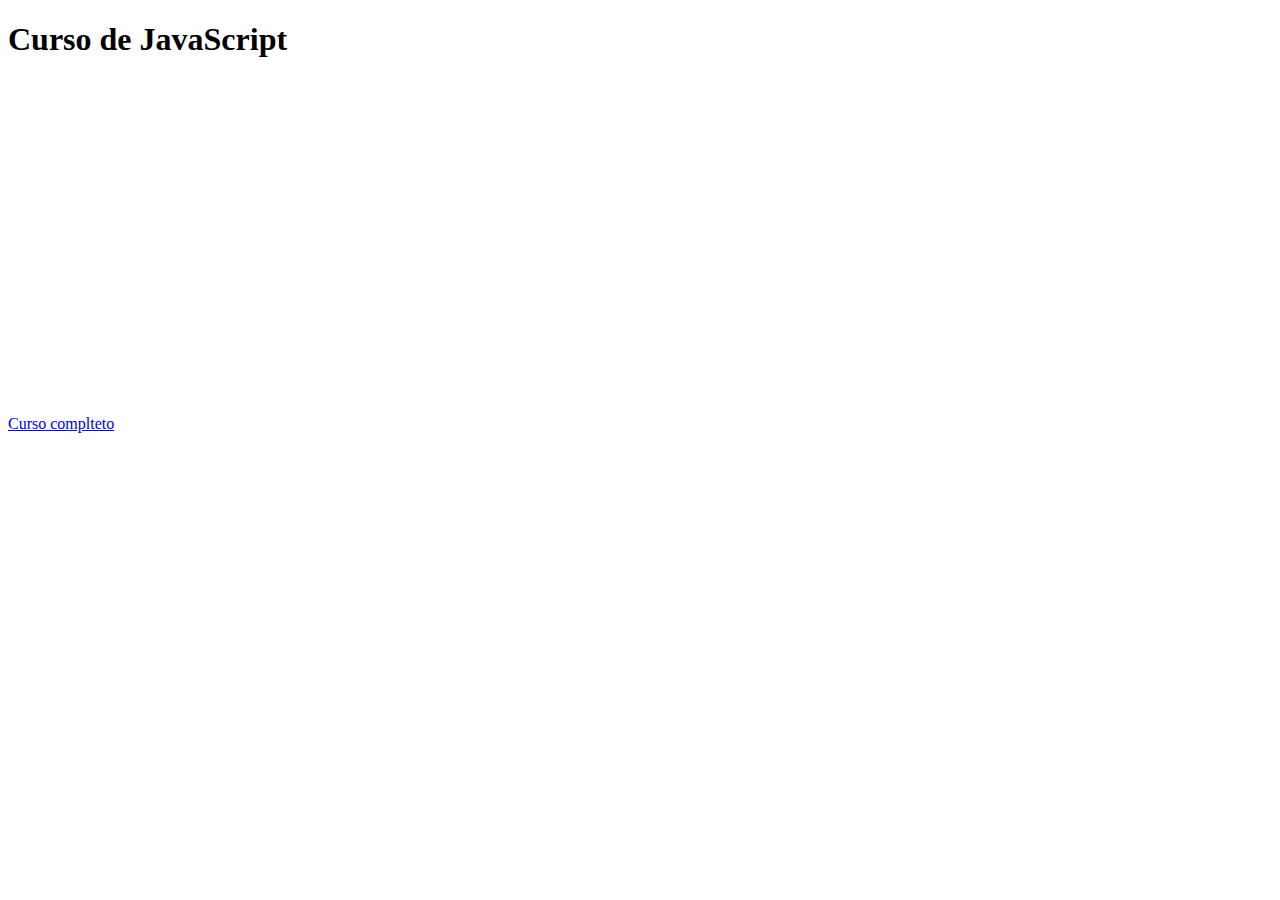
<file: desafio/9/cursos/js.html>
<!DOCTYPE html>
<html lang="en">
<head>
    <meta charset="UTF-8">
    <meta name="viewport" content="width=device-width, initial-scale=1.0">
    <link rel="shortcut icon" href="../imagens/Edy.ico" type="image/x-icon">
    <title>Desafio9</title>
</head>
<body>
    <h1>Curso de JavaScript</h1>
    <iframe width="560" height="315" src="https://www.youtube.com/embed/BXqUH86F-kA?si=bcEEQtGjr3ZJLuwT" title="YouTube video player" frameborder="0" allow="accelerometer; autoplay; clipboard-write; encrypted-media; gyroscope; picture-in-picture; web-share" allowfullscreen></iframe>
    <p><a href="https://www.youtube.com/playlist?list=PLntvgXM11X6pi7mW0O4ZmfUI1xDSIbmTm" target="_blank" rel="external">Curso complteto</a></p>
    <a href="../index.html"><img src="../imagens/voltar.png" alt="voltar"></a>
    
</body>
</html>
</file>
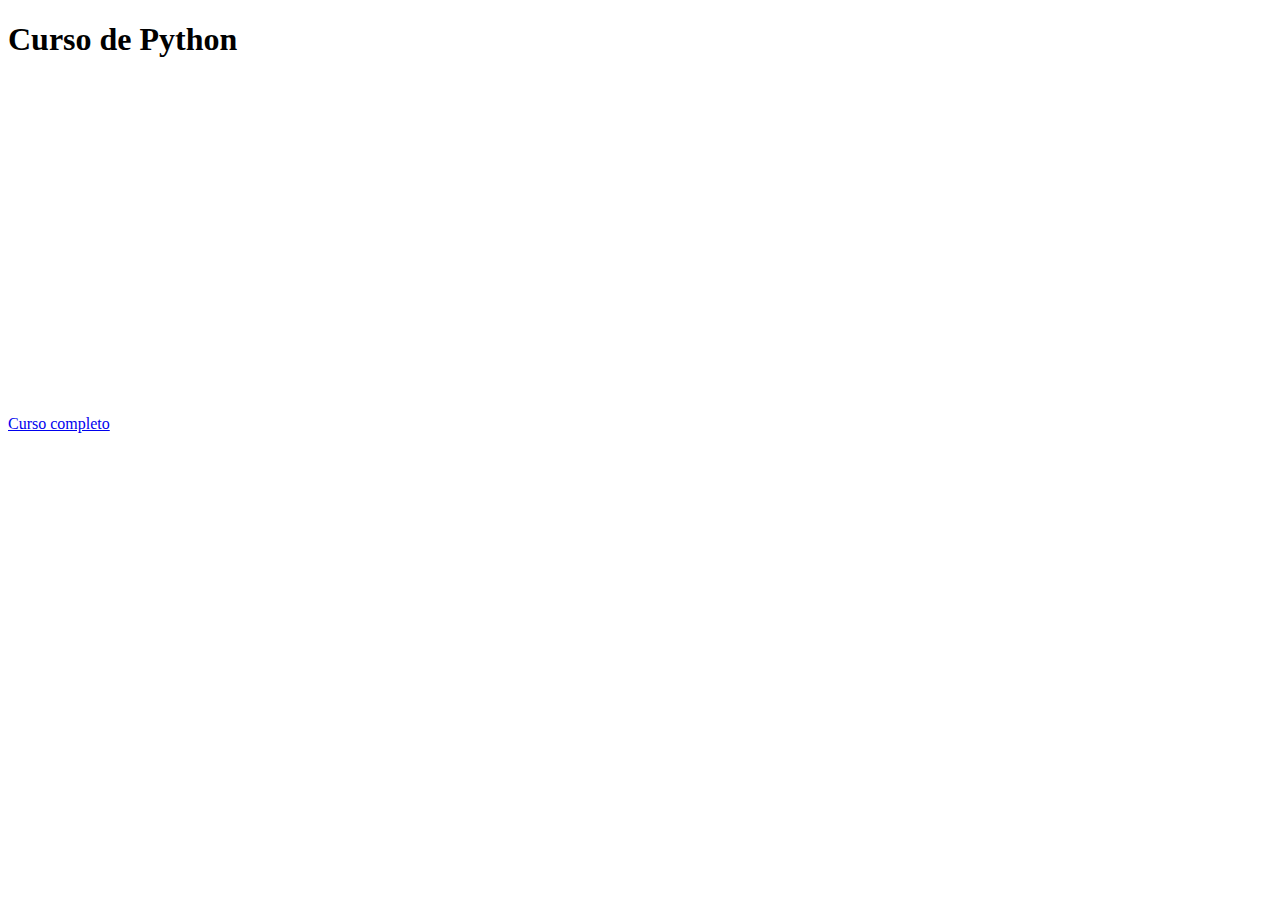
<file: desafio/9/cursos/python.html>
<!DOCTYPE html>
<html lang="pt-br">
<head>
    <meta charset="UTF-8">
    <meta name="viewport" content="width=device-width, initial-scale=1.0">
    <link rel="shortcut icon" href="../imagens/Edy.ico" type="image/x-icon">
    <title>Desafio9</title>
</head>
<body>
    <h1>Curso de Python</h1>
    <iframe width="560" height="315" src="https://www.youtube.com/embed/S9uPNppGsGo?si=gRf3LMCX0m-7abc3" title="YouTube video player" frameborder="0" allow="accelerometer; autoplay; clipboard-write; encrypted-media; gyroscope; picture-in-picture; web-share" allowfullscreen></iframe>
    <p><a href="https://www.youtube.com/playlist?list=PLvE-ZAFRgX8hnECDn1v9HNTI71veL3oW0" target="_blank" rel="external">Curso completo</a></p>
    <a href="../index.html"><img src="../imagens/voltar.png" alt="voltar"></a>
</body>
</html>
</file>
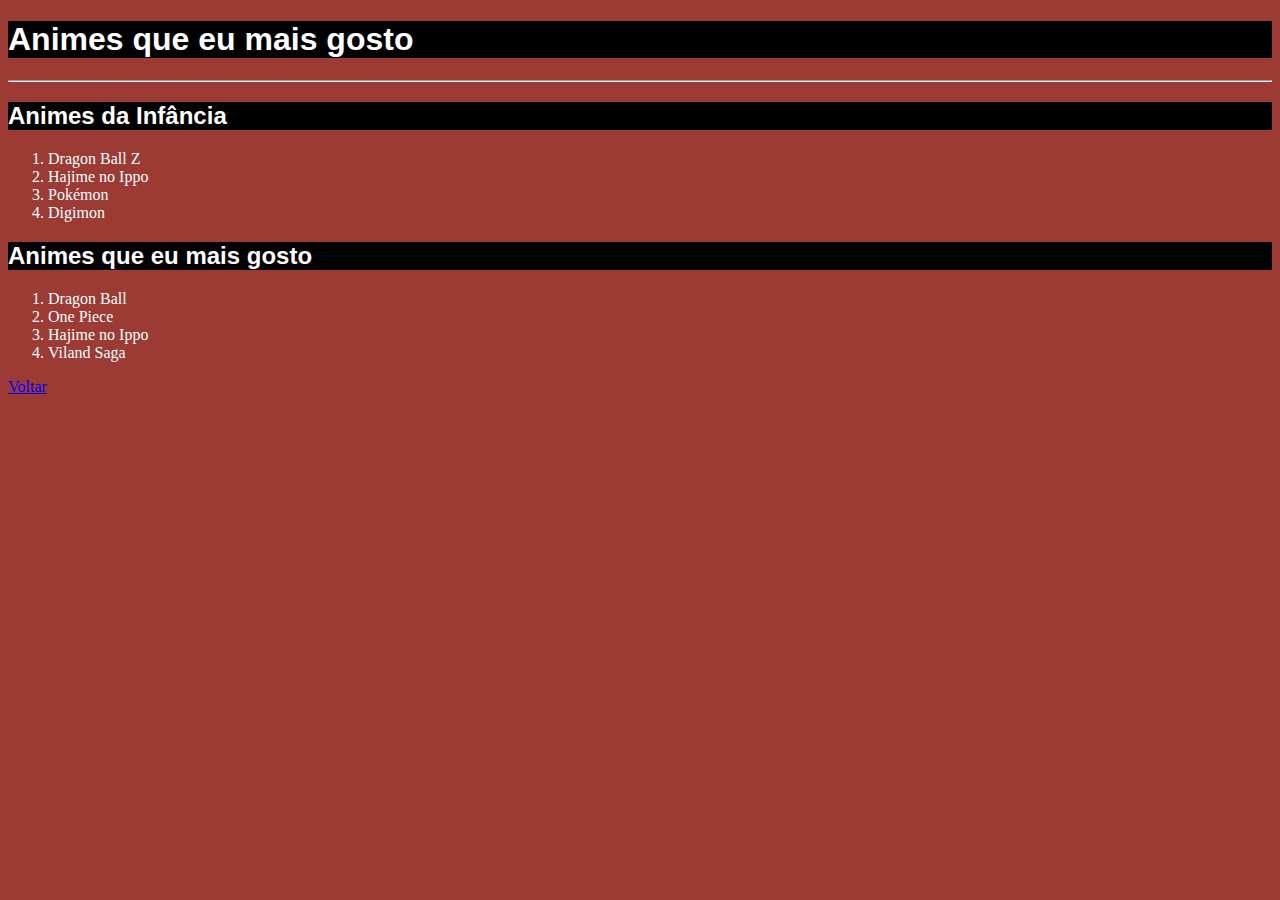
<file: project.../T2/G/G.html>
<!DOCTYPE html>
<html lang="pt-br">
<head>
    <meta charset="UTF-8">
    <meta name="viewport" content="width=device-width, initial-scale=1.0">
    <link rel="shortcut icon" href="../Edy.ico" type="image/x-icon">
    <link rel="stylesheet" href="../css.css">
    <title>Animes favoritos</title>
</head>
<body>
 <h1>Animes que eu mais gosto</h1>
 <hr>
 <h2>Animes da Infância</h2> 
 <ol>
    <li>Dragon Ball Z</li>
    <li>Hajime no Ippo</li>
    <li>Pokémon</li>
    <li>Digimon</li>
 </ol> 
 <h2>Animes que eu mais gosto</h2>
 <ol>
    <li>Dragon Ball</li>
    <li>One Piece</li>
    <li>Hajime no Ippo</li>
    <li>Viland Saga</li>
 </ol>
 
 <p><a href="../index.html">Voltar</a></p>
</body>
</html>
</file>
<file: desafio/projeto_site/estilo/style.css>
@charset "UTF-8";

@import url('https://fonts.googleapis.com/css2?family=Bebas+Neue&display=swap');

@font-face {
    font-family: 'Indroid';
    src: url(../fontes/idroid.otf) format(opentype);
    font-weight: normal;
}
:root{
    --cor0:#c5ebd6;
    --cor1:#3ddc84;
    --cor2:#2fa866;
    --cor3:#1a5c37;
    --cor4:#063d1e;
    --fonte_padrao: Arial,Verdana,Helvetica,sans-serif;
    --fonte_destaque: 'Bebas Neue', cursive;
    --fonte_android: 'Indroid', cursive;
 }
 *{
    margin: 0px;
    padding: 0px;
 }
body{
    background-color:var(--cor0);
   
    font-family: var(--fonte_padrão);
}
a.externo::after{
    content:'\1F517' ;
}
header{
    min-height: 150px;
    background-image: linear-gradient(to bottom, var(--cor2), var(--cor4));
    padding-top: 40px;
    text-align: center;
}
header h1{
    color:white;
    font-family:var(--fonte_destaque);
    font-weight: normal;
    font-size: 3em;
    margin-bottom: 20px;
    text-shadow: 2px 2px 0px rgba(0, 0, 0, 0.315);
}
header p{
    font-family: var(--fonte_padrao);
    font-size: 1.2em;
    color: white;
    max-width: 600px;
    padding-left: 10px;
    padding-right: 10px;
    margin-bottom: 20px;
    margin: auto;
    text-shadow: 2px 2px 0px rgba(0, 0, 0, 0.315);
}
nav{
    background-color: var(--cor4);
    color: white;
    padding: 10px;
    box-shadow: 0px 5px 6px rgba(0, 0, 0, 0.265);
}
nav a{
    padding: 10px;
    color: white;
    font-size: 1.2em;
    text-decoration: none;
    border-radius: 5px;
    transition-duration:1s;
    font-weight: bold;
}
nav a:hover{
    background-color: var(--cor2);
    color: var(--cor4);
}
main{
    background-color: white;
    text-justify: auto;
    padding: 20px;
    min-height: 250px;
    max-width: 800px;
    border-bottom-left-radius: 10px;
    border-bottom-right-radius: 10px;
    margin: auto;
    box-shadow: 0px 0px 6px rgba(0, 0, 0, 0.454);
}
main h2{
    color: var(--cor3);
    background-image: linear-gradient(to right,var(--cor1), transparent);
    text-indent: 6px;
    padding: 2px 10px;
}
main p{
    padding: 15px 0px;
    font-family: var(--fonte_padrao);
    font-size: 1.2em;
    text-align: justify;
    text-indent: 20px;
    line-height: 1.7em;
}
main strong{
    color: var(--cor4);
    font-weight: bold;
}
main a{
    background-color: var(--cor1);
    text-decoration: none;
    font-weight: lighter;
    border-radius: 2px;
    padding: 1px 5px;
    transition-duration: 0.3s;
}
main a:hover{
    background-color: var(--cor4);
    color: var(--cor0);
    text-decoration: underline;
}
main img{
    width: 100%;
}
main img.pequena{
    max-width: 400px ;
    display: block;
    margin: auto;
}
main h1{
    font-family: var(--fonte_android);
    color: var(--cor3);
    text-align: center;
    font-size: 2em;
}
main h2{
    font-family: var(--fonte_android);
}
div.video{
    background-color: var(--cor3);
    padding: 30px 30px 320px 30px;
    margin-bottom: 30px;
    border-radius: 20px;
    padding-bottom: 53.001%;
    position: relative;
}
div.video iframe{
    position: absolute;
    top: 5%;
    left: 5%;
    width: 90%;
    height: 90%;

}
aside{
    background-color:var(--cor1);
    padding: 10px;
    border-radius: 10px;
    box-shadow: 2px 2px 5px rgba(0, 0, 0, 0.32);
}
aside h3{
    background-color: var(--cor4);
    color:white;
    font-family: var(--fonte_android);
    font-size: 1.5em;
    padding: 5px;
    margin: -10px -10px 0px -10px;
    border-radius: 10px 10px 0px 0px;
}
aside ul{
    list-style-position: inside;
    list-style-type: '\27A1\00a0';
    columns: 2;
    font-weight: bold;
    font-size: 1.03em;
}
footer{
    background-color: var(--cor4);
    color: white;
    text-align: center;
    padding: 10px;
    margin-top: 20px;
}
footer a {
    color: white;
}
</file>
<file: project.../T2/css.css>
@charset "UFT-8";

body{
    background-color: rgba(139, 25, 17, 0.856);
    color: #311702;
    font-family:Georgia, 'Times New Roman', Times, serif;
}
h1{
    background-color: black;
    color: rgb(255, 255, 255);
    font-family: 'Gill Sans', 'Gill Sans MT', Calibri, 'Trebuchet MS', sans-serif;
}
li{
    color: azure;
    font-family: 'Times New Roman', Times, serif;
}
h2{
    background-color: black;
    color: rgb(255, 255, 255);
    font-family: 'Gill Sans', 'Gill Sans MT', Calibri, 'Trebuchet MS', sans-serif;  
}
a{
    color: blue;
}
</file>
<file: project.../TT1/style.css>
@charset "UTF-8";
*{
    font-family:monospace
}
img{
    width: 150px;
    border-radius: 10px;
}

body{
    background-image:linear-gradient(to right,#4934A8,#3444A8,#6F34A8);
}
main{
    background-color: white;
    width: 650px;
    padding: 10px;
    margin: auto;
    border-radius: 15px;
    box-shadow: 10px 10px 15px #502579d0;
}
h1{
    color: #2B2933;
    text-align:center; 
    text-shadow: 1px 1px 3px #111114e1;
    box-shadow: #2b29336e;          
}
h3{
    color: #3444A8;
    text-align: center;
}
ul{
    list-style-type: disc;
}
p{
    text-align: justify;
}
</file>
